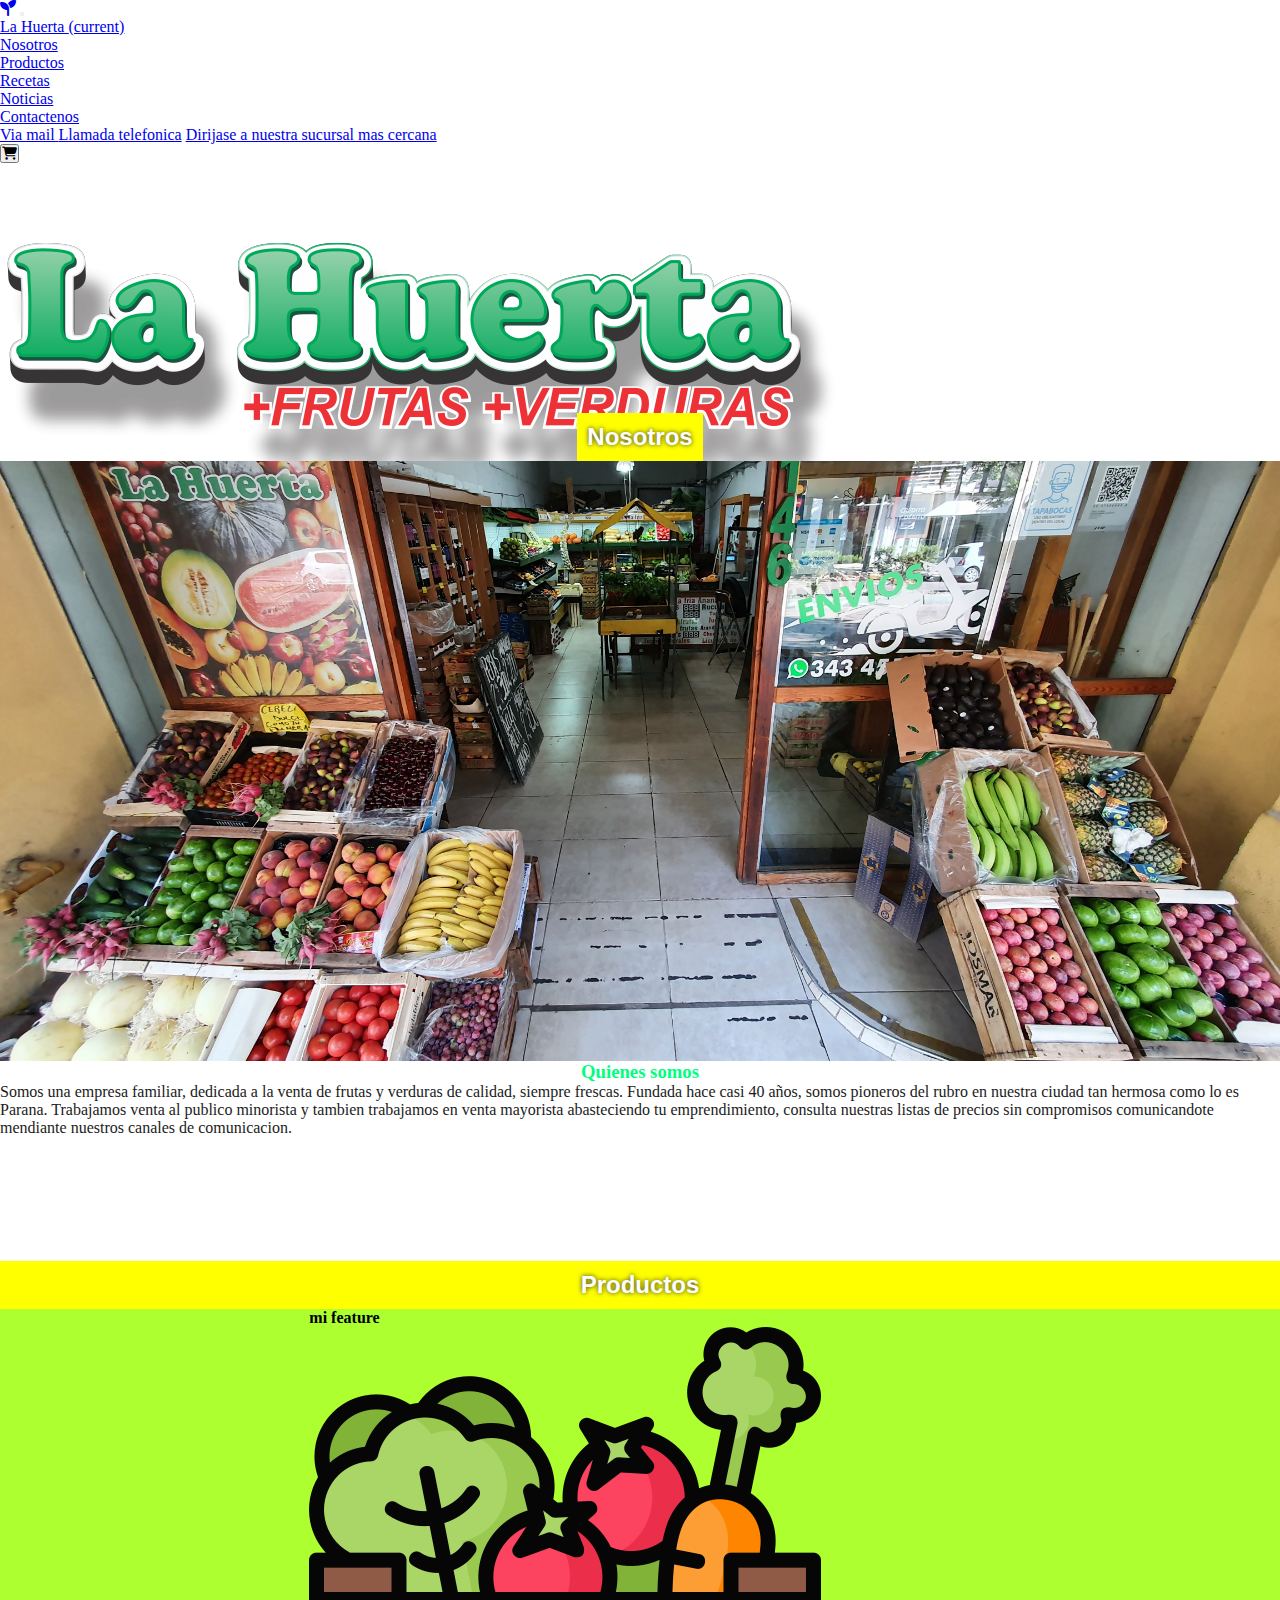
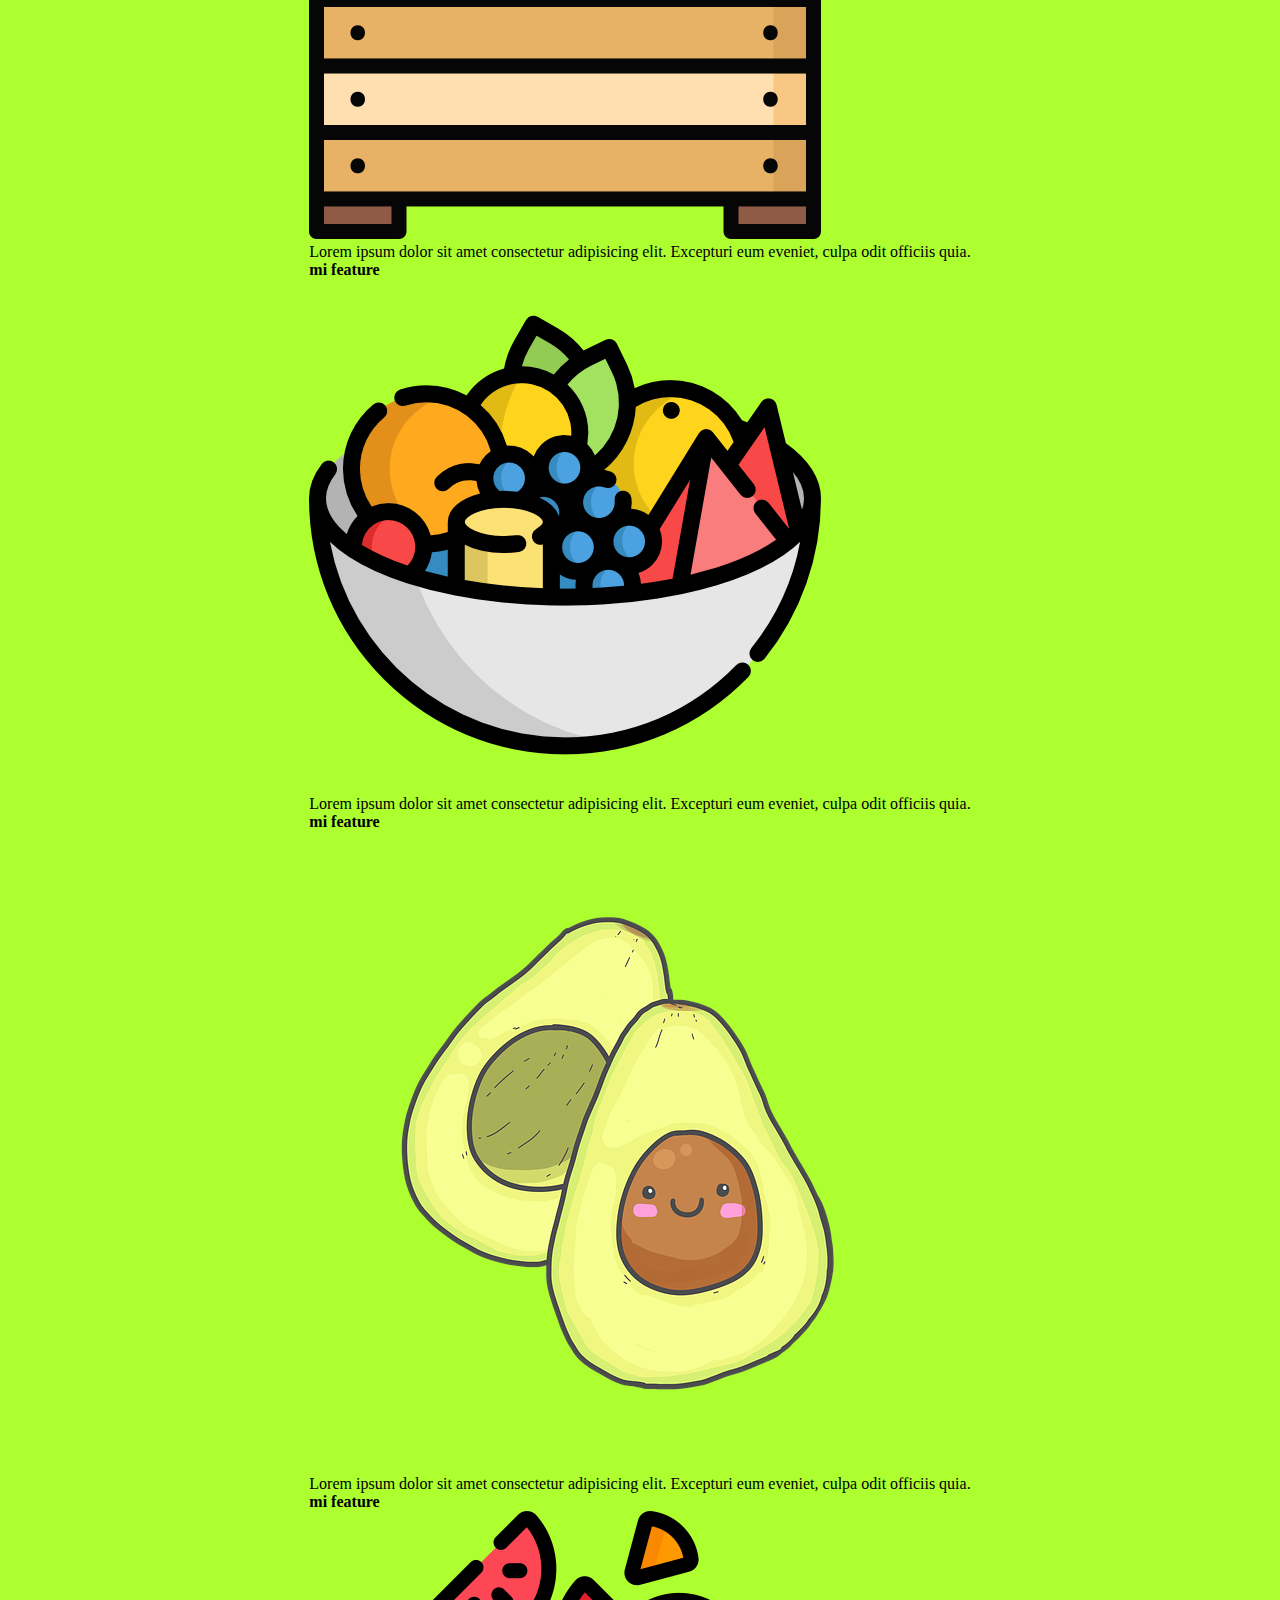
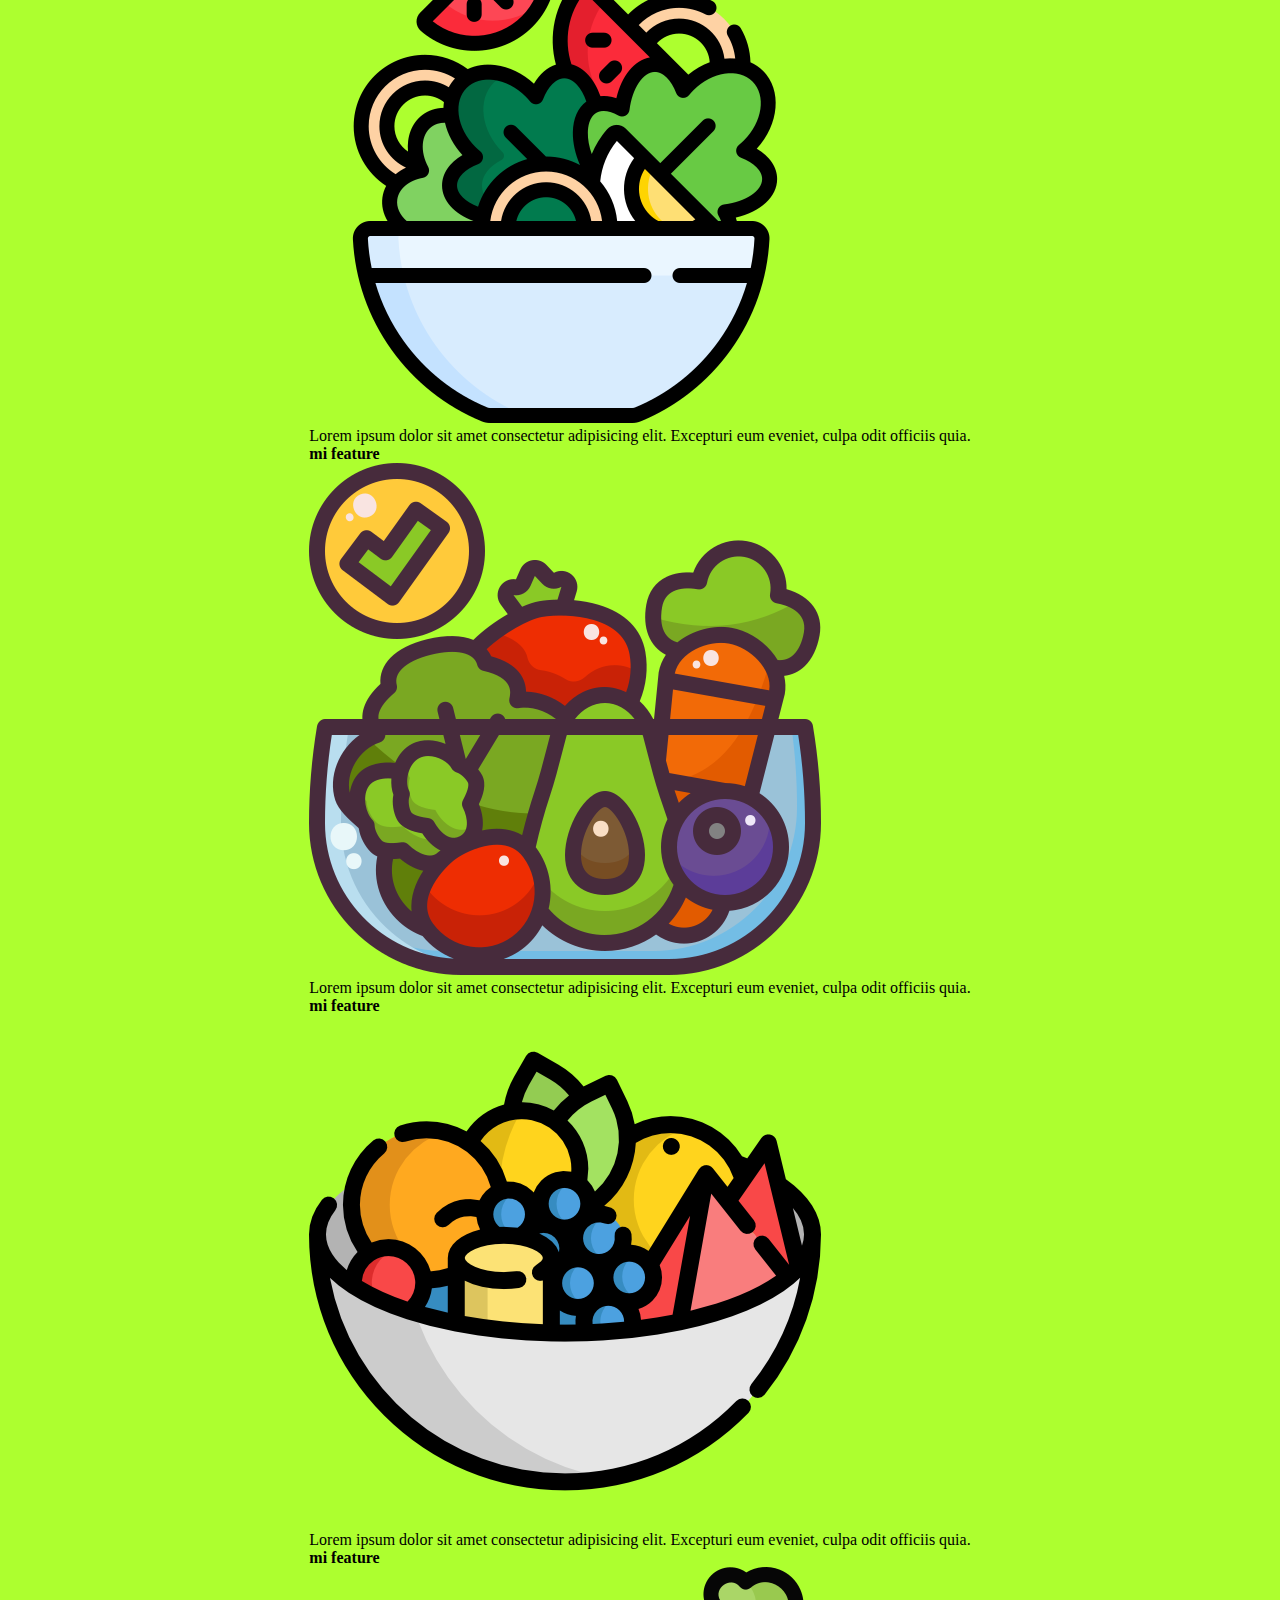
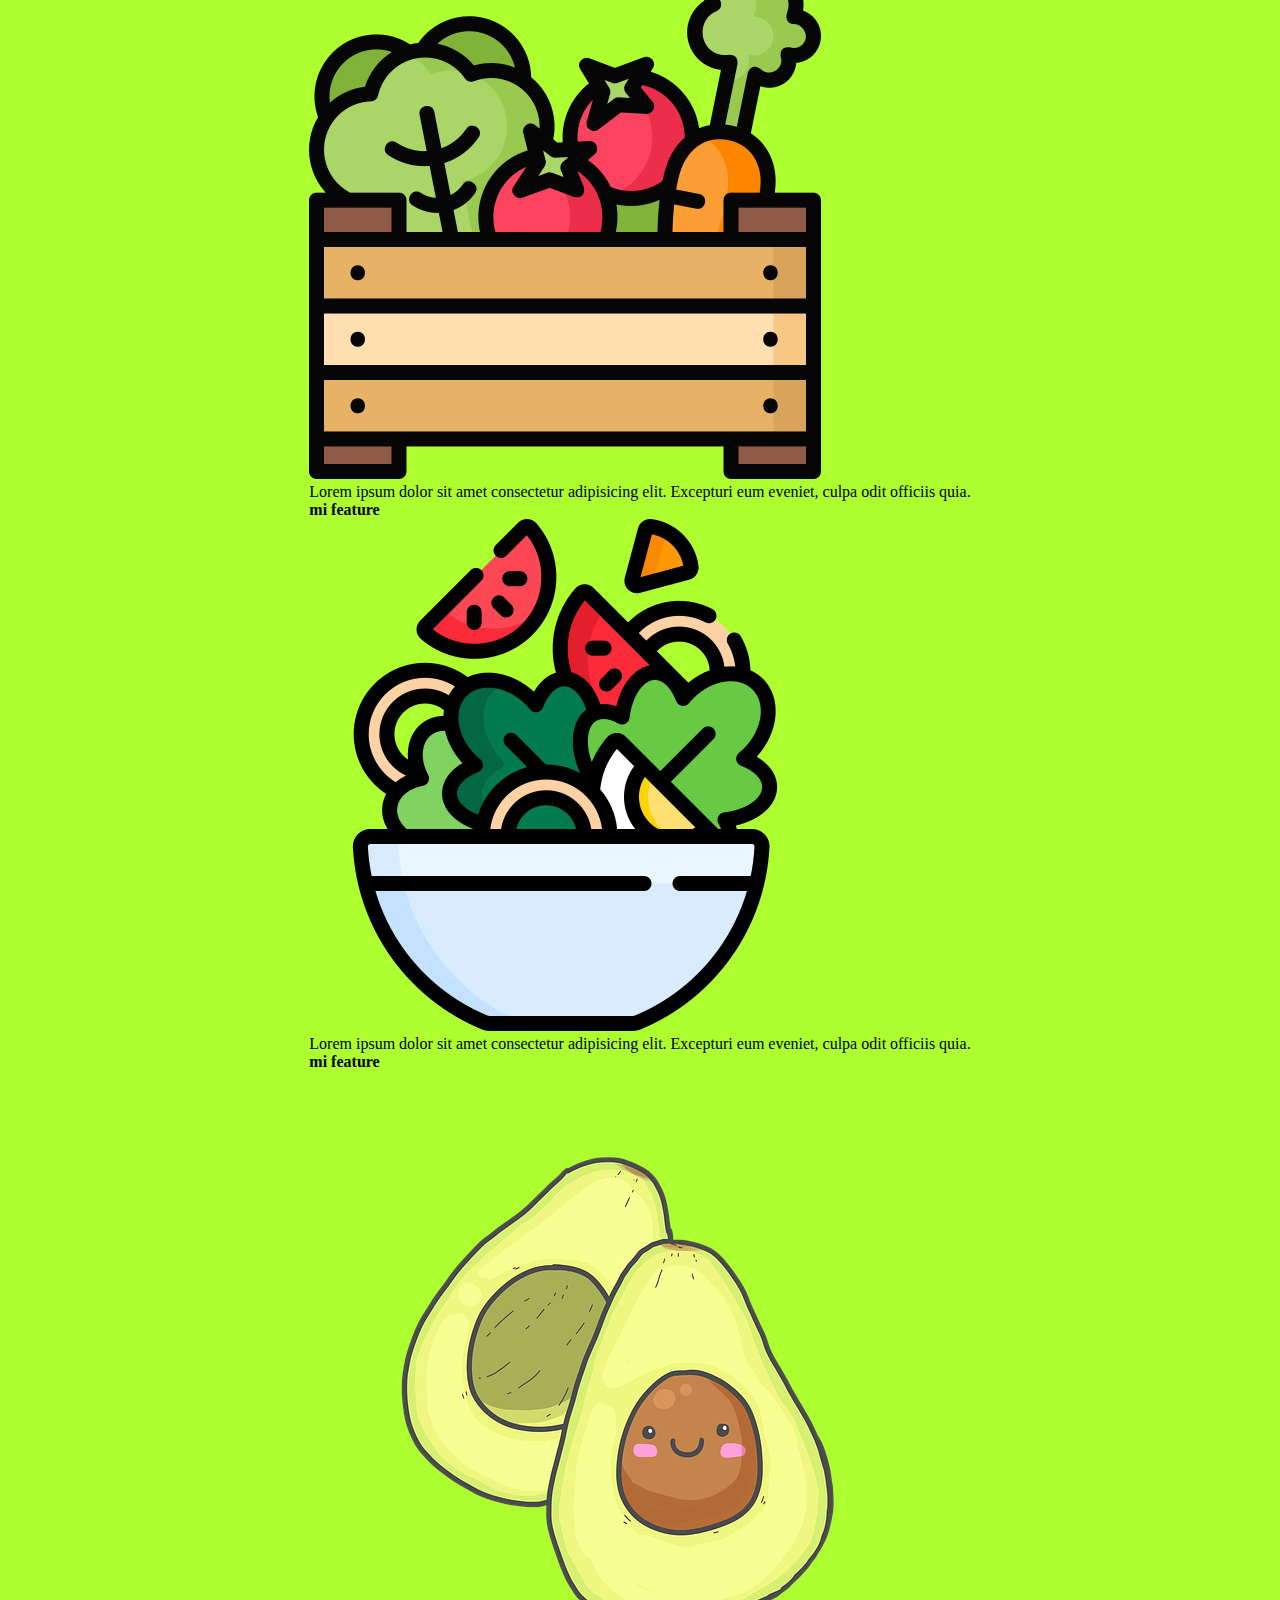
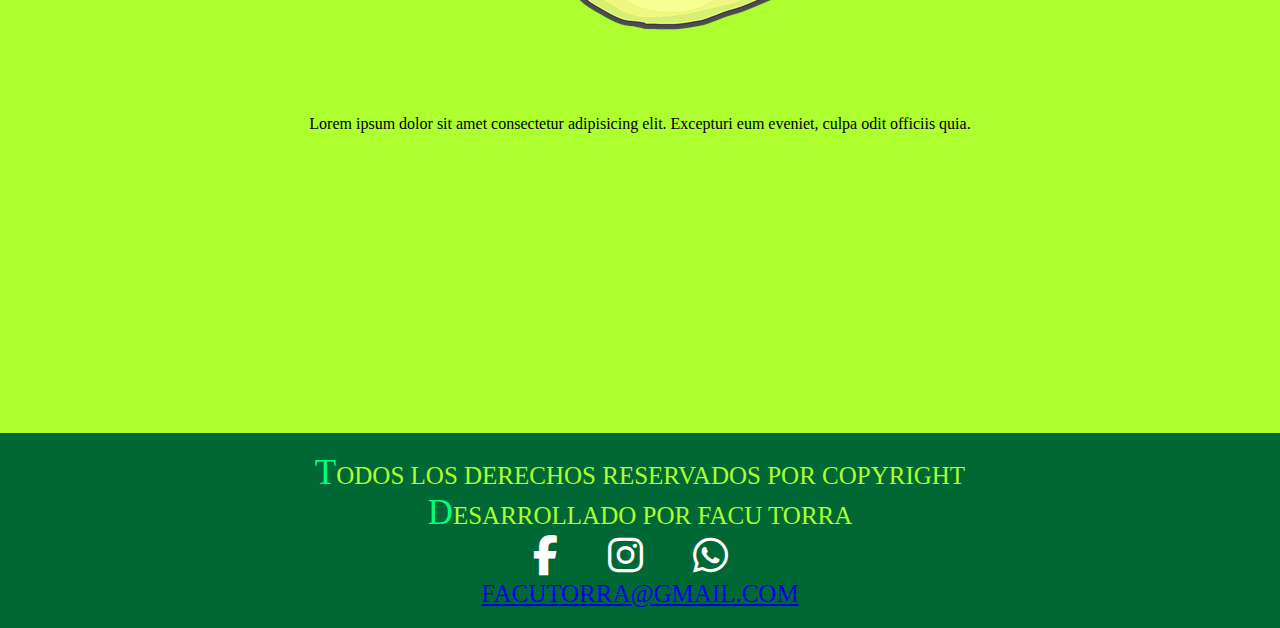
<file: index.html>
<!DOCTYPE html>
<html lang="es">

<head>
    <meta charset="UTF-8">
    <meta http-equiv="X-UA-Compatible" content="IE=edge">
    <meta name="viewport" content="width=device-width, initial-scale=1.0">
    <link rel="shortcut icon" href="./multimedia/palta icono.png">
    <link rel="stylesheet" href="https://bootswatch.com/5/journal/bootstrap.min.css">
    <link rel="stylesheet" href="https://cdnjs.cloudflare.com/ajax/libs/font-awesome/6.1.1/css/all.min.css">
    <link rel="stylesheet" href="estilos.css">

    <title>lahuerta</title>
</head>

<body>
    <header>
        <nav class="navbar navbar-expand-lg navbar-dark bg-success position-fixed w-100">
            <div class="container-fluid">
                <a class="navbar-brand" href="#"><i class="fa-solid fa-seedling"></i></a>
                <button class="navbar-toggler" type="button" data-bs-toggle="collapse" data-bs-target="#navbarColor01"
                    aria-controls="navbarColor01" aria-expanded="false" aria-label="Toggle navigation">
                    <span class="navbar-toggler-icon"></span>
                </button>

                <div class="collapse navbar-collapse" id="navbarColor01">
                    <ul class="navbar-nav me-auto">
                        <li class="nav-item">
                            <a class="nav-link active" href="./index.html">La Huerta
                                <span class="visually-hidden">(current)</span>
                            </a>
                        </li>
                        <li class="nav-item">
                            <a class="nav-link" href="./pages/nosotros.html">Nosotros</a>
                        </li>
                        <li class="nav-item">
                            <a class="nav-link" href="./pages/productos.html">Productos</a>
                        </li>
                        <li class="nav-item">
                            <a class="nav-link" href="./pages/recetas.html">Recetas</a>
                        </li>
                        <li class="nav-item">
                            <a class="nav-link" href="./pages/noticias.html">Noticias</a>
                        </li>
                        <li class="nav-item dropdown">
                            <a class="nav-link dropdown-toggle" data-bs-toggle="dropdown" href="#" role="button"
                                aria-haspopup="true" aria-expanded="false">Contactenos</a>
                            <div class="dropdown-menu">
                                <a class="dropdown-item" href="mailto:facutorra@gmail.com">Via mail</>
                                <a class="dropdown-item" href="#">Llamada telefonica</a>
                                <a class="dropdown-item" href="#">Dirijase a nuestra sucursal mas cercana</a>
                            </div>
                        </li>
                    </ul>
                    <!-- activa modal -->
                    <button type="button" class="btn btn-primary" data-bs-toggle="modal" data-bs-target="#exampleModal">
                        <i class="fa-solid fa-cart-shopping"></i>
                    </button>
                </div>
            </div>
        </nav>

    </header>
    <!--jumbotron inicio -->
    <div class="jumbotron d-flex justify-content-center">
        <img src="multimedia/La huerta - letras.png" />
    </div>
    <!--jumbotron fin -->
    <!--nosotros inicio -->

    <section id="nosotros" class="container-fluid nosotros ">
        <h2 class="w-100">Nosotros</h2>
        <div class="row">
            <div class="nleft col-sm-12 col-md-6"></div>
            <div class="nright col-sm-12 col-md-6">
                <h3>Quienes somos</h3>
                <p>Somos una empresa familiar, dedicada a la venta de frutas y verduras de calidad, siempre frescas.
                    Fundada hace casi 40 años, somos pioneros del rubro en nuestra ciudad tan hermosa como lo es Parana.
                    Trabajamos venta al publico minorista y tambien trabajamos en venta mayorista abasteciendo tu emprendimiento, 
                    consulta nuestras listas de precios sin compromisos comunicandote mendiante nuestros canales de comunicacion.</p>
            </div>
        </div>
    </section>
    <!--nosotros fin -->
    <!--productos inicio -->
    <h2 class="w-100">Productos</h2>
    <section id="productos" class="container-fluid row">



        <div class="col">
            <h4>mi feature</h4>
            <img src="multimedia/organic-food.png" alt="vegetables" class="img-fluid" />
            <p>Lorem ipsum dolor sit amet consectetur adipisicing elit. Excepturi eum eveniet, culpa odit officiis
                quia.</p>
        </div>
        <div class="col">
            <h4>mi feature</h4>
            <img src="multimedia/fruit-salad.png" alt="vegetales" class="img-fluid">
            <p>Lorem ipsum dolor sit amet consectetur adipisicing elit. Excepturi eum eveniet, culpa odit officiis
                quia.</p>
        </div>
        <div class="col">
            <h4>mi feature</h4>
            <img src="multimedia/palta icono.png" alt="vegetales" class="img-fluid">
            <p>Lorem ipsum dolor sit amet consectetur adipisicing elit. Excepturi eum eveniet, culpa odit officiis
                quia.</p>
        </div>
        <div class="col">
            <h4>mi feature</h4>
            <img src="multimedia/salad.png" alt="vegetales" class="img-fluid">
            <p>Lorem ipsum dolor sit amet consectetur adipisicing elit. Excepturi eum eveniet, culpa odit officiis
                quia.</p>
        </div>
        <div class="col">
            <h4>mi feature</h4>
            <img src="multimedia/vegetables.png" alt="vegetales" class="img-fluid">
            <p>Lorem ipsum dolor sit amet consectetur adipisicing elit. Excepturi eum eveniet, culpa odit officiis
                quia.</p>
        </div>
        <div class="col">
            <h4>mi feature</h4>
            <img src="multimedia/fruit-salad.png" alt="vegetales" class="img-fluid">
            <p>Lorem ipsum dolor sit amet consectetur adipisicing elit. Excepturi eum eveniet, culpa odit officiis
                quia.</p>
        </div>
        <div class="col">
            <h4>mi feature</h4>
            <img src="multimedia/organic-food.png" alt="vegetales" class="img-fluid">
            <p>Lorem ipsum dolor sit amet consectetur adipisicing elit. Excepturi eum eveniet, culpa odit officiis
                quia.</p>
        </div>
        <div class="col">
            <h4>mi feature</h4>
            <img src="multimedia/salad.png" alt="vegetales" class="img-fluid">
            <p>Lorem ipsum dolor sit amet consectetur adipisicing elit. Excepturi eum eveniet, culpa odit officiis
                quia.</p>
        </div>
        <div class="col">
            <h4>mi feature</h4>
            <img src="multimedia/palta icono.png" alt="vegetales" class="img-fluid">
            <p>Lorem ipsum dolor sit amet consectetur adipisicing elit. Excepturi eum eveniet, culpa odit
                officiis
                quia.</p>
        </div>
    </section>

    <!--productos fin -->



    </section>

    <section id="ubicacion" class="container-fluid">
        <iframe
            src="https://www.google.com/maps/embed?pb=!1m18!1m12!1m3!1d27146.67818860214!2d-60.54652875463343!3d-31.73406199292117!2m3!1f0!2f0!3f0!3m2!1i1024!2i768!4f13.1!3m3!1m2!1s0x0%3A0xff0f53975a9ee31a!2sLa%20Huerta!5e0!3m2!1ses-419!2sar!4v1655406983858!5m2!1ses-419!2sar"
            width="400" height="300" style="border:0;" allowfullscreen="" loading="lazy"
            referrerpolicy="no-referrer-when-downgrade"></iframe>

        <iframe src="" frameborder="0"></iframe>

    </section>

    <!--footer inicio -->
    <footer>
        <p>todos los derechos reservados por copyright</p>
        <p>desarrollado por facu torra</p>
        <div class="redes">
            <i class="fa-brands fa-facebook-f"></i>
            <i class="fa-brands fa-instagram"></i>
            <i class="fa-brands fa-whatsapp"></i>
        </div>


        <a href="mailto:facutorra@gmail.com">facutorra@gmail.com</a>

    </footer>
    <!--footer fin -->
    <script src="https://cdn.jsdelivr.net/npm/jquery@3.5.1/dist/jquery.slim.min.js"
        integrity="sha384-DfXdz2htPH0lsSSs5nCTpuj/zy4C+OGpamoFVy38MVBnE+IbbVYUew+OrCXaRkfj" crossorigin="anonymous">
    </script>
    <script src="https://cdn.jsdelivr.net/npm/popper.js@1.16.1/dist/umd/popper.min.js"
        integrity="sha384-9/reFTGAW83EW2RDu2S0VKaIzap3H66lZH81PoYlFhbGU+6BZp6G7niu735Sk7lN" crossorigin="anonymous">
    </script>
    <script src="https://cdn.jsdelivr.net/npm/bootstrap@4.6.2/dist/js/bootstrap.min.js"
        integrity="sha384-+sLIOodYLS7CIrQpBjl+C7nPvqq+FbNUBDunl/OZv93DB7Ln/533i8e/mZXLi/P+" crossorigin="anonymous">
    </script>
    <script src="https://cdn.jsdelivr.net/npm/bootstrap@5.2.0/dist/js/bootstrap.bundle.min.js"
        integrity="sha384-A3rJD856KowSb7dwlZdYEkO39Gagi7vIsF0jrRAoQmDKKtQBHUuLZ9AsSv4jD4Xa" crossorigin="anonymous">
    </script>
</body>

</html>
</file>
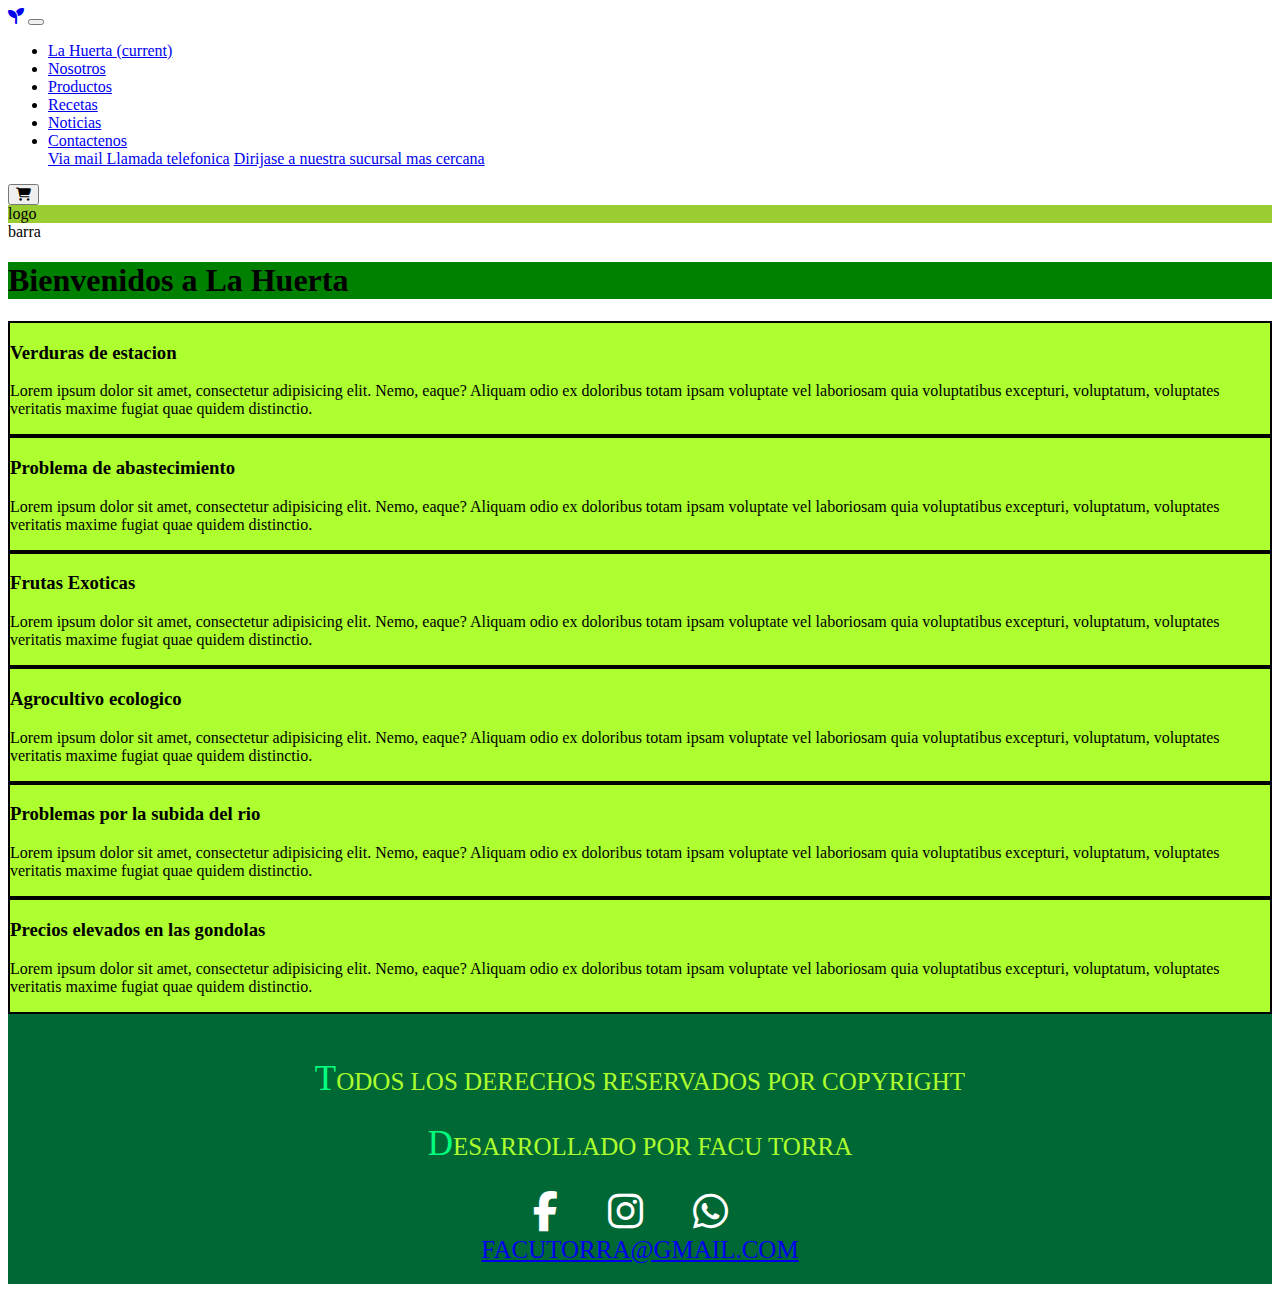
<file: pages/noticias.html>
<!DOCTYPE html>
<html lang="es">

<head>
    <meta charset="UTF-8">
    <meta http-equiv="X-UA-Compatible" content="IE=edge">
    <meta name="viewport" content="width=device-width, initial-scale=1.0">
    <link rel="shortcut icon" href="./multimedia/palta icono.png">
    <link rel="stylesheet" href="https://bootswatch.com/5/journal/bootstrap.min.css">
    <link rel="stylesheet" href="https://cdnjs.cloudflare.com/ajax/libs/font-awesome/6.1.1/css/all.min.css">
    <link rel="stylesheet" href="https://cdn.jsdelivr.net/npm/bootstrap@4.6.2/dist/css/bootstrap.min.css"
        integrity="sha384-xOolHFLEh07PJGoPkLv1IbcEPTNtaed2xpHsD9ESMhqIYd0nLMwNLD69Npy4HI+N" crossorigin="anonymous">
    <link rel="stylesheet" href="noticias.css">
    <title>Document</title>
</head>

<body>
    <nav class="navbar navbar-expand-lg navbar-dark bg-success position-fixed w-100">
        <div class="container-fluid">
            <a class="navbar-brand" href="#"><i class="fa-solid fa-seedling"></i></a>
            <button class="navbar-toggler" type="button" data-bs-toggle="collapse" data-bs-target="#navbarColor01"
                aria-controls="navbarColor01" aria-expanded="false" aria-label="Toggle navigation">
                <span class="navbar-toggler-icon"></span>
            </button>

            <div class="collapse navbar-collapse" id="navbarColor01">
                <ul class="navbar-nav me-auto">
                    <li class="nav-item">
                        <a class="nav-link active" href="../index.html">La Huerta
                            <span class="visually-hidden">(current)</span>
                        </a>
                    </li>
                    <li class="nav-item">
                        <a class="nav-link" href="nosotros.html">Nosotros</a>
                    </li>
                    <li class="nav-item">
                        <a class="nav-link" href="productos.html">Productos</a>
                    </li>
                    <li class="nav-item">
                        <a class="nav-link" href="recetas.html">Recetas</a>
                    </li>
                    <li class="nav-item">
                        <a class="nav-link" href="noticias.html">Noticias</a>
                    </li>
                    <li class="nav-item dropdown">
                        <a class="nav-link dropdown-toggle" data-bs-toggle="dropdown" href="#" role="button"
                            aria-haspopup="true" aria-expanded="false">Contactenos</a>
                        <div class="dropdown-menu">
                            <a class="dropdown-item" href="mailto:facutorra@gmail.com">Via mail</>
                            <a class="dropdown-item" href="#">Llamada telefonica</a>
                            <a class="dropdown-item" href="#">Dirijase a nuestra sucursal mas cercana</a>
                        </div>
                    </li>
                </ul>
                    <!-- activa modal -->
                    <button type="button" class="btn btn-primary" data-bs-toggle="modal" data-bs-target="#exampleModal">
                        <i class="fa-solid fa-cart-shopping"></i>
                    </button>

                    <!--<form class="d-flex">
                    </form>-->
                </div>
            </div>
        </nav>
        <div class="row">
            <div class="logo col-3">logo</div>
            <nav class="col-9">barra</nav>
        </div>
    </header>
    <main class="container-fluid">
        <div class="row">
            <h1 class="col-12">Bienvenidos a La Huerta</h1>
        </div>
    </main>
    <section class="container-fluid">
        <div class="row">
            <article class="col-sm-4">
                <h3>Verduras de estacion</h3>
                <p>Lorem ipsum dolor sit amet, consectetur adipisicing elit. Nemo, eaque? Aliquam odio ex doloribus
                    totam ipsam voluptate vel laboriosam quia voluptatibus excepturi, voluptatum, voluptates veritatis
                    maxime fugiat quae quidem distinctio.</p>
            </article>
            <article class="col-sm-4">
                <h3>Problema de abastecimiento</h3>
                <p>Lorem ipsum dolor sit amet, consectetur adipisicing elit. Nemo, eaque? Aliquam odio ex doloribus
                    totam ipsam voluptate vel laboriosam quia voluptatibus excepturi, voluptatum, voluptates veritatis
                    maxime fugiat quae quidem distinctio.</p>
            </article>
            <article class="col-sm-4">
                <h3>Frutas Exoticas</h3>
                <p>Lorem ipsum dolor sit amet, consectetur adipisicing elit. Nemo, eaque? Aliquam odio ex doloribus
                    totam ipsam voluptate vel laboriosam quia voluptatibus excepturi, voluptatum, voluptates veritatis
                    maxime fugiat quae quidem distinctio.</p>
            </article>
            <article class="col-sm-4">
                <h3>Agrocultivo ecologico</h3>
                <p>Lorem ipsum dolor sit amet, consectetur adipisicing elit. Nemo, eaque? Aliquam odio ex doloribus
                    totam ipsam voluptate vel laboriosam quia voluptatibus excepturi, voluptatum, voluptates veritatis
                    maxime fugiat quae quidem distinctio.</p>
            </article>
            <article class="col-sm-4">
                <h3>Problemas por la subida del rio</h3>
                <p>Lorem ipsum dolor sit amet, consectetur adipisicing elit. Nemo, eaque? Aliquam odio ex doloribus
                    totam ipsam voluptate vel laboriosam quia voluptatibus excepturi, voluptatum, voluptates veritatis
                    maxime fugiat quae quidem distinctio.</p>
            </article>
            <article class="col-sm-4">
                <h3>Precios elevados en las gondolas</h3>
                <p>Lorem ipsum dolor sit amet, consectetur adipisicing elit. Nemo, eaque? Aliquam odio ex doloribus
                    totam ipsam voluptate vel laboriosam quia voluptatibus excepturi, voluptatum, voluptates veritatis
                    maxime fugiat quae quidem distinctio.</p>
            </article>

        </div>
    </section>

    <!--footer inicio -->
    <footer>
        <p>todos los derechos reservados por copyright</p>
        <p>desarrollado por facu torra</p>
        <div class="redes">
            <i class="fa-brands fa-facebook-f"></i>
            <i class="fa-brands fa-instagram"></i>
            <i class="fa-brands fa-whatsapp"></i>
        </div>


        <a href="mailto:facutorra@gmail.com">facutorra@gmail.com</a>

    </footer>
    
    <script src="https://cdn.jsdelivr.net/npm/jquery@3.5.1/dist/jquery.slim.min.js"
        integrity="sha384-DfXdz2htPH0lsSSs5nCTpuj/zy4C+OGpamoFVy38MVBnE+IbbVYUew+OrCXaRkfj" crossorigin="anonymous">
    </script>
    <script src="https://cdn.jsdelivr.net/npm/popper.js@1.16.1/dist/umd/popper.min.js"
        integrity="sha384-9/reFTGAW83EW2RDu2S0VKaIzap3H66lZH81PoYlFhbGU+6BZp6G7niu735Sk7lN" crossorigin="anonymous">
    </script>
    <script src="https://cdn.jsdelivr.net/npm/bootstrap@4.6.2/dist/js/bootstrap.min.js"
        integrity="sha384-+sLIOodYLS7CIrQpBjl+C7nPvqq+FbNUBDunl/OZv93DB7Ln/533i8e/mZXLi/P+" crossorigin="anonymous">
    </script>
    <script src="https://cdn.jsdelivr.net/npm/bootstrap@5.2.0/dist/js/bootstrap.bundle.min.js"
        integrity="sha384-A3rJD856KowSb7dwlZdYEkO39Gagi7vIsF0jrRAoQmDKKtQBHUuLZ9AsSv4jD4Xa" crossorigin="anonymous">
    </script>
</body>

</html>
</file>
<file: estilos.css>
* {
  padding: 0;
  margin: 0;
  box-sizing: border-box;
}

.jumbotron {
  height: 250px;
  padding-top: 80px;
  color: springgreen;
  border-radius: 0;
  margin-bottom: 0;
}

.jumbotron h1 {
  text-shadow: 0 0 5px #333;
}

.jumbotron p {
  text-shadow: 0 0 5px #333;
}

.jumbotron button {
  background-color: rgb(0, 189, 95);
}

h2 {
  text-align: center;
  background-color: rgb(0, 203, 102);
  padding: 10px;
  color: #1b1b1b;
  text-shadow: 0 0 5px #333;
}

.nosotros {
  background-color: white;
  min-height: 400px;
  color: #1b1b1b;
}

.nleft {
  background-image: url(multimedia/lahuerta-frente.jpg);
  background-size: cover;
  background-position: center;
  height: 600px;
}

.nright {
  min-height: 200px;
}

.nright h3 {
  color: springgreen;
  text-align: center;
}

/* .servicios {
  height: auto;
  background-color: #333;
} */

.item {
  color: #fff;
  border: 2px solid #fff;
}

.item h4 {
  text-align: center;
  color: seagreen;
}

.item img {
  border-radius: 50%;
}

.header {
  background-color: rgb(2, 68, 2);
  align-items: center;
  background-image: url(multimedia/lahuerta-frente.jpg);
  height: 80px;
  width: 100%;
  color: green;
  font-size: 25px;
  padding: 15px;
}

.fondo {
  background-image: url(multimedia/lahuerta-frente.jpg);
  align-items: center;
}

.marquee {
  font-family: Verdana, Geneva, Tahoma, sans-serif;
  font-size: large;
  color: greenyellow;
}

.logo span {
  border: 5px;
  color: black;
}

.logo {
  float: left;
  color: white;
  padding: 15px;
  font-size: 20px;
}

.barra {
  float: right;
}

.barra ul li {
  list-style: none;
}

.barra ul li {
  display: inline-block;
}

.barra ul li {
  text-decoration: none;
  color: white;
  font-size: 20px;
  padding: 10px;
  font-family: Verdana, Geneva, Tahoma, sans-serif;
}

.main {
  background-image: url(./multimedia/lahuerta-frente.jpg);
  background-position: center;
  background-size: cover;
  height: 100vh;
  width: 100%;
}

.call {
  color: white;
  width: 50%;
  float: right;
  background-color: rgba(0, 0, 0, 0.459);
  padding: 20px;
  font-family: Verdana, Geneva, Tahoma, sans-serif;
  margin-top: 25px;
  margin-right: 25px;
  border: 2px solid;
  color: green;
}

.call h1 {
  color: green;
  margin-bottom: 20px;
}

.call p {
  margin-bottom: 20px;
}

.call a {
  background-color: green;
  color: white;
  text-decoration: none;
  padding: 10px;
}

.call a:hover {
  background-color: black;
}

h2 {
  font-family: Verdana, Geneva, Tahoma, sans-serif;
  background-color: yellow;
  color: white;
  text-align: center;
  text-transform: capitalize;
  padding: 10px;
}

section {
  /* min-height: 700px; */
  height: 100%;
  width: 100%;
  background-color: greenyellow;
  display: flex;
  flex-direction: row;
  flex-wrap: wrap;
  flex-flow: row wrap;
  justify-content: space-evenly;
  align-items: center;
  align-content: center;
}

.item {
  height: 120px;
  width: 120px;
  background-color: green;
  border: 2px solid rgb(245, 243, 241);
}

footer {
  background-color: rgb(0, 104, 52);
  color: #fff;
  text-align: center;
  font-size: 25px;
  text-transform: uppercase;
  padding: 20px;
}

.redes {
  font-size: 40px;
  letter-spacing: 20px;
  transition: all 0.7s;
}

footer p::first-letter {
  color: springgreen;
  font-size: 35px;
}

footer p::first-line {
  color: greenyellow;
}

::selection {
  background-color: springgreen;
  color: yellow;
}

.redes i:hover {
  color: springgreen;
  cursor: pointer;
  transform: translateY(-20px);
  transition: all 0.7s;
}

/* cambio scroll inicio */
::-webkit-scrollbar-track {
  box-shadow: inset 0 0 6px rgba(0, 0, 0, 0.3);
  border-radius: 10px;
  background-color: #1c1c1c;
}

::-webkit-scrollbar {
  width: 16px;
  background-color: #1b1b1b;
}

::-webkit-scrollbar-thumb {
  border-radius: 10px;
  box-shadow: inset 0 0 6px rgba(0, 0, 0, 0.3);
  background-color: rgb(10, 212, 67);
}

/* cambio de scrollbar */
.subir {
  height: 40px;
  width: 40px;
  background-color: greenyellow;
  position: fixed;
  bottom: 40px;
  right: 40px;
  text-align: center;
  font-size: 20px;
  line-height: 40px;
  color: white;
  border: 3px solid white;
  border-radius: 50%;
  box-shadow: 0 0 5px #fff;
}

/*# sourceMappingURL=estilos.css.map */
</file>
<file: pages/noticias.css>
header{
    background-color: yellow;
}
.logo{
    background-color: yellowgreen;
}
main{
    background-color: green
}
article{
    background-color: greenyellow;
    border: 2px solid black;
}
footer {
    background-color: rgb(0, 104, 52);
    color: #fff;
    text-align: center;
    font-size: 25px;
    text-transform: uppercase;
    padding: 20px;
}

.redes {
    font-size: 40px;
    letter-spacing: 20px;
    transition: all 0.7s;
}

footer p::first-letter {
    color: springgreen;
    font-size: 35px;
}

footer p::first-line {
    color: greenyellow;
}

::selection {
    background-color: springgreen;
    color: yellow;
}

.redes i:hover {
    color: springgreen;
    cursor: pointer;
    transform: translateY(-20px);
    transition: all 0.7s;
}

  /* cambio scroll inicio */
::-webkit-scrollbar-track {
    box-shadow: inset 0 0 6px rgba(0, 0, 0, 0.3);
    border-radius: 10px;
    background-color: #1c1c1c;
}

::-webkit-scrollbar {
    width: 16px;
    background-color: #1b1b1b;
}

::-webkit-scrollbar-thumb {
    border-radius: 10px;
    box-shadow: inset 0 0 6px rgba(0, 0, 0, 0.3);
    background-color: rgb(10, 212, 67);
}

  /* cambio de scrollbar */
.subir {
    height: 40px;
    width: 40px;
    background-color: greenyellow;
    position: fixed;
    bottom: 40px;
    right: 40px;
    text-align: center;
    font-size: 20px;
    line-height: 40px;
    color: white;
    border: 3px solid white;
    border-radius: 50%;
    box-shadow: 0 0 5px #fff;
}
    /*# sourceMappingURL=estilos.css.map */
</file>
